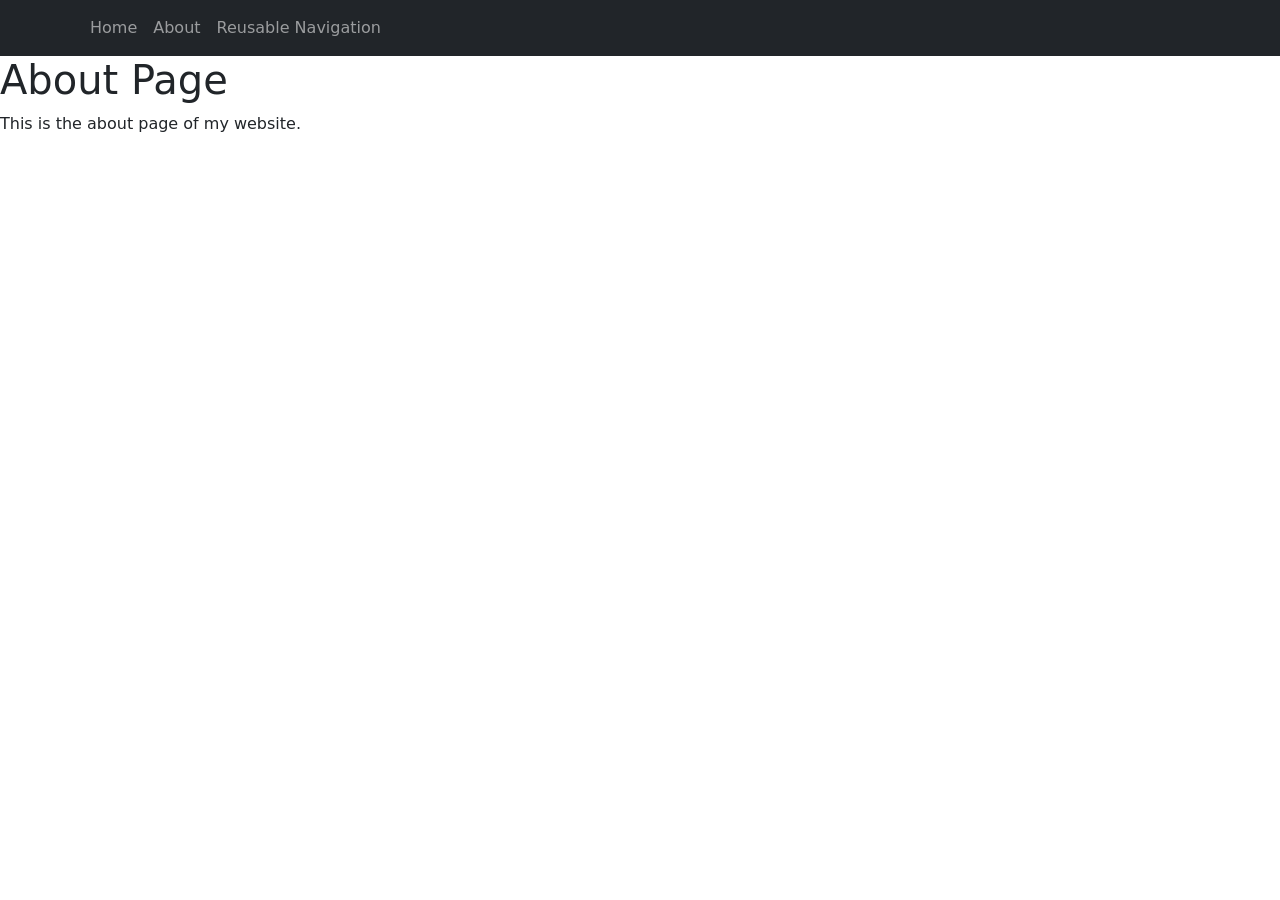
<file: about.html>
<!doctype html>
<html lang="en">
  <head>
    <title>Bootstrap Example</title>
    <meta charset="utf-8" />
    <meta name="viewport" content="width=device-width, initial-scale=1" />

    <!-- Using bootstrap 5 framework-->
    <link
      href="https://cdn.jsdelivr.net/npm/bootstrap@5.3.3/dist/css/bootstrap.min.css"
      rel="stylesheet"
    />

    <!--Bootstrap JavaScript-->
    <script src="https://cdn.jsdelivr.net/npm/bootstrap@5.3.3/dist/js/bootstrap.bundle.min.js"></script>

    <!--jQuery used to load the navbar-->
    <script src="https://code.jquery.com/jquery-3.7.1.min.js"></script>
  </head>

  <body>
    <!-- Navbar gets added here -->
    <div id="nav-placeholder"></div>
    <!-- Here is where your div container(s) will go with your web page content-->
    <div class="continer" mt-4>
      <h1>About Page</h1>
      <p>This is the about page of my website.</p>
    </div>
    <script>
      // Load only the #site-nav element
      $("#nav-placeholder").load("navbar.html #site-nav");
    </script>
  </body>
</html>
</file>
